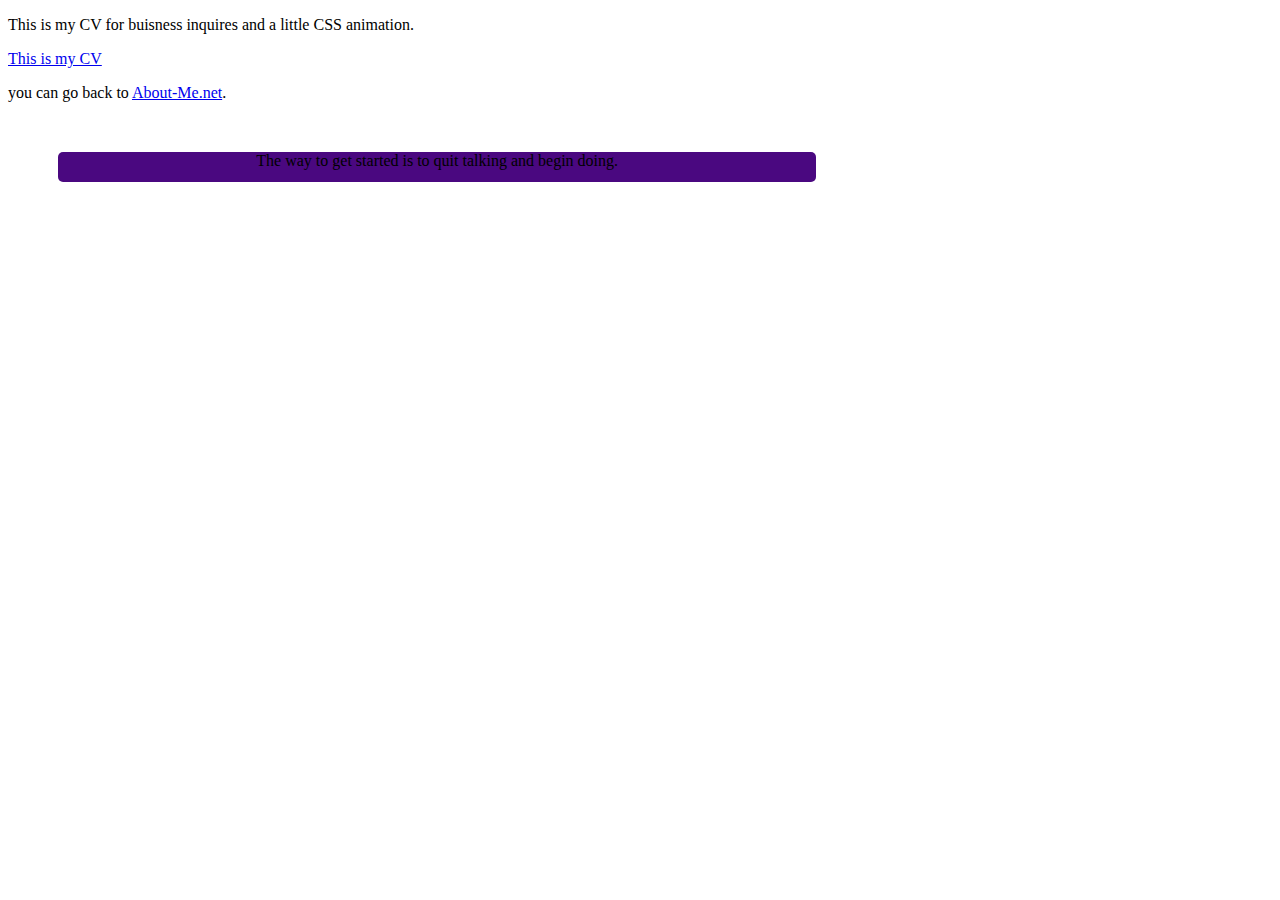
<file: cv-page.html>
<!DOCTYPE html>
<html lang="en">
<head>
    <meta charset="UTF-8">
    <title>CV-section</title>
    <style>
        .rectngl {
            height: 30px;
            width: 60%;
            background-color: rgb(74, 8, 128);
            margin: 50px;
            border-radius: 5px;
            position: relative;
        }
        #rect {
            animation-name: rainbow;
            animation-duration: 4s;
        }
        @keyframes rainbow {
        0% {
            background-color: blue;
            top: 0px;
        }
        50% {
            background-color: green;
            top: 50px;
        }
        100% {
            background-color: yellow;
            top: 0px;
        }
    }
    </style>
</head>
<body>
    <div class="cv-div">
        <p>This is my CV for buisness inquires and a little CSS animation.</p>
        <a href="audio-files/Esais-Resume.pdf" download>This is my CV</a>
    </div>
    <div>
        <p>
            you can go back to <a href="index.html">About-Me.net</a>.
        </p>
    </div>
    <div class="rectngl" id="rect" style="border: 0em; text-align: center;">
        The way to get started is to quit talking and begin doing.
    </div>
</body>
</html>
</file>
